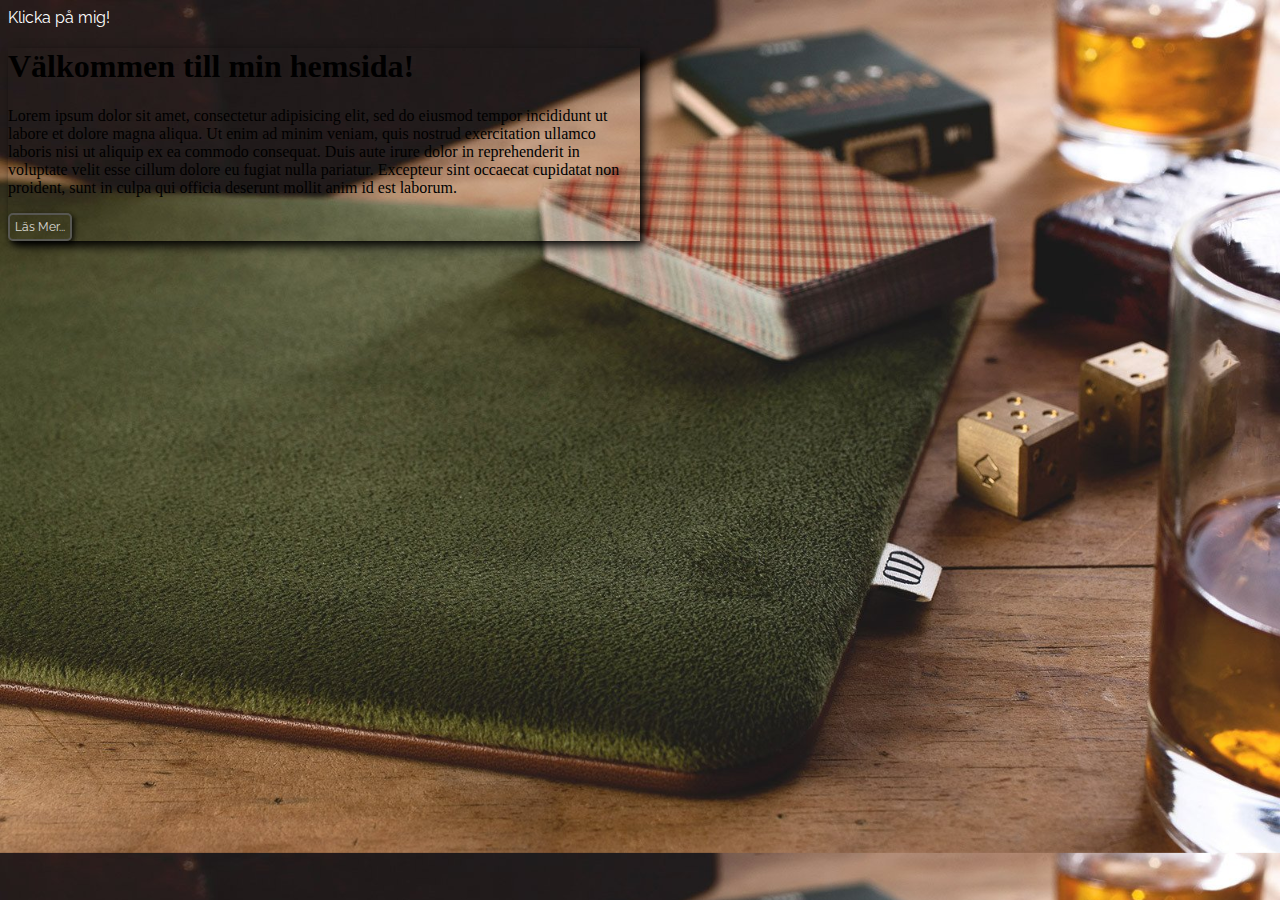
<file: testHemsida/index.html>
<!DOCTYPE html>
<html>
<head>
	<title>Test Hemsida</title>
	<link rel="stylesheet" type="text/css" href="style.css">
</head>

<body>


<a href="#" class="link">Klicka på mig!</a>


<div class="box">
	
<h1>Välkommen till min hemsida!</h1>

<p> Lorem ipsum dolor sit amet, consectetur adipisicing elit, sed do eiusmod
tempor incididunt ut labore et dolore magna aliqua. Ut enim ad minim veniam,
quis nostrud exercitation ullamco laboris nisi ut aliquip ex ea commodo
consequat. Duis aute irure dolor in reprehenderit in voluptate velit esse
cillum dolore eu fugiat nulla pariatur. Excepteur sint occaecat cupidatat non
proident, sunt in culpa qui officia deserunt mollit anim id est laborum.</p>

<button>Läs Mer...</button>

</div>


</body>

</html>
</file>
<file: testHemsida/style.css>
@import url('https://fonts.googleapis.com/css?family=Raleway:300');


body {
	background-image: url("../bilder/anvander.jpg");
	background-size: cover;
}

a{
	transition: all 0.5s;
	color: white;
	text-decoration: none;
	font-family: Raleway;
}

a:hover{
	background-color: white;
	border-radius: 10px;
	padding: 5px;
	color: red;
}

.box{
	width: 50%;
	height: 30%;
	box-shadow: 5px 5px 10px black;
}

button{
	background-color: transparent;
	opacity: 0.8;
	padding: 5px;
	color: white;
	border: 2px solid #5E5E5E;
	border-radius: 5px;
	font-family: Raleway;
	font-size: 12px;
	box-shadow: 2px 2px 5px black


}

button:hover{
		box-shadow: 5px 5px 8px black;
		transition: 0.3s;
		background-color: white;
		color: black;	
		opacity: 1;

}
</file>
